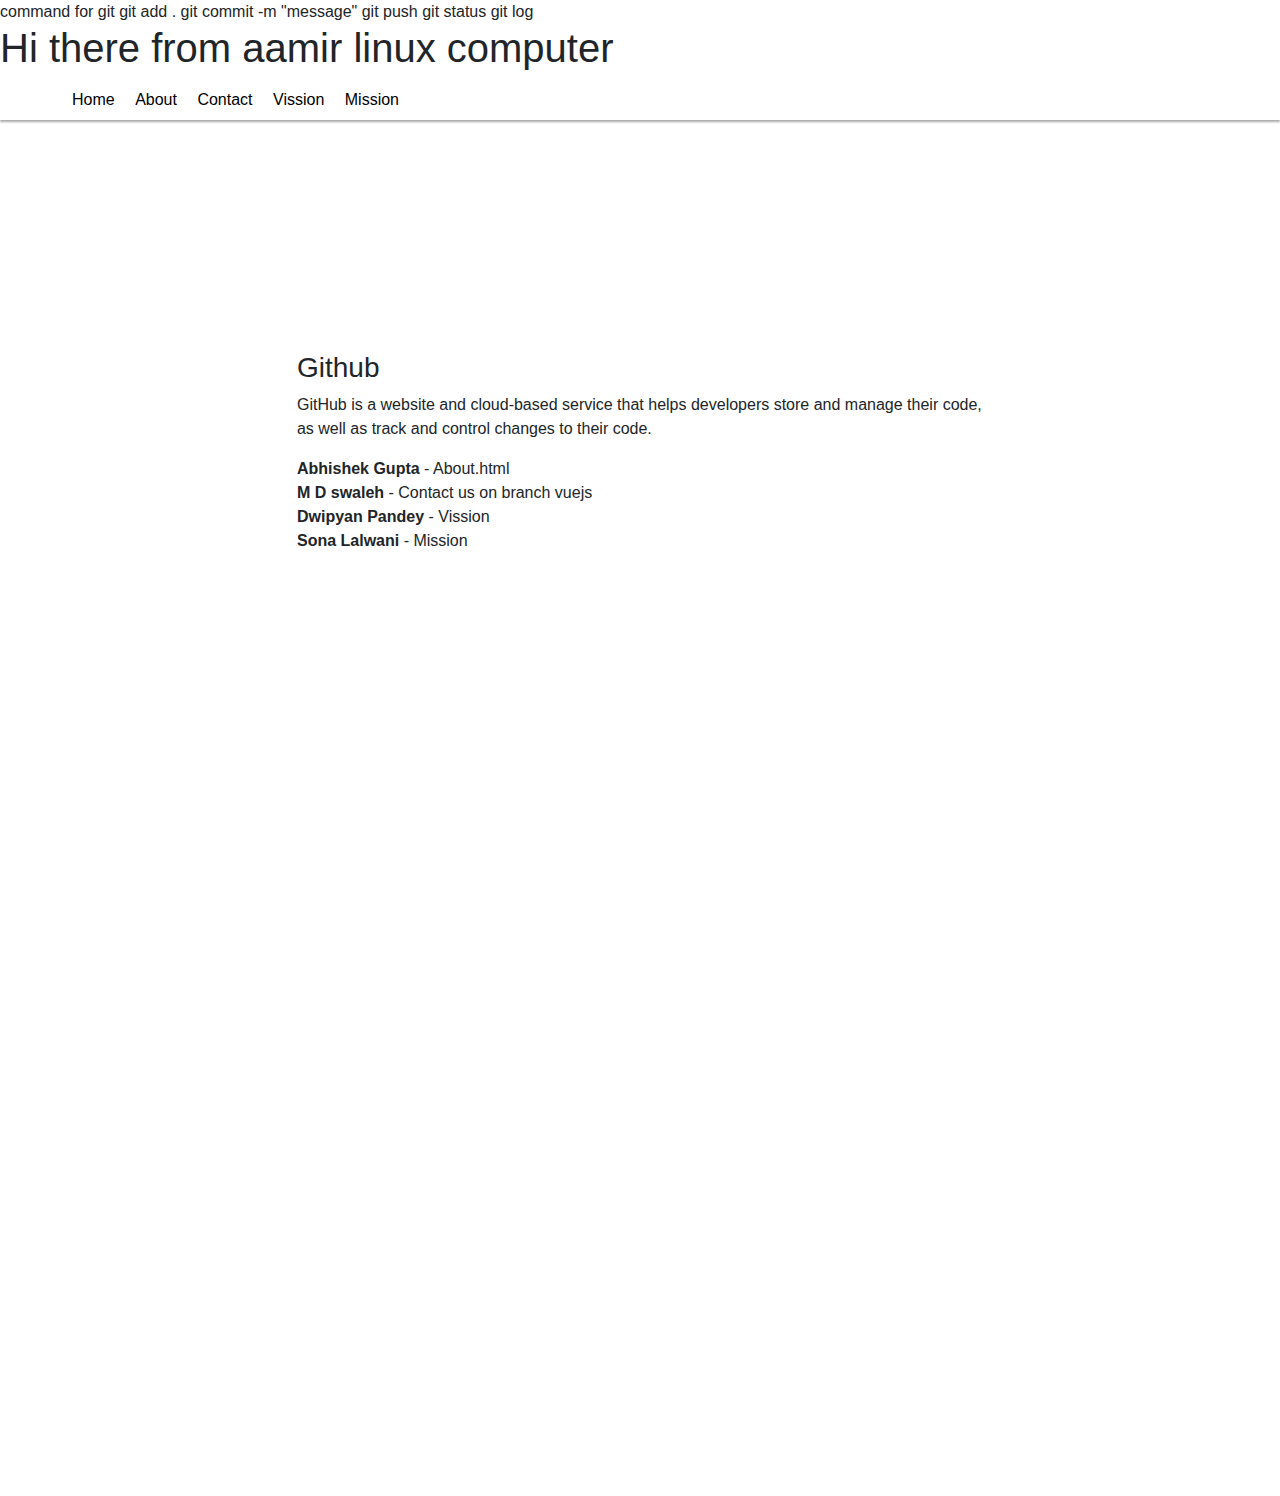
<file: index.html>
<!DOCTYPE html>
<html lang="en">
<head>
  <meta charset="UTF-8">
  <meta http-equiv="X-UA-Compatible" content="IE=edge">
  <meta name="viewport" content="width=device-width, initial-scale=1.0">
  <link rel="stylesheet" href="https://maxcdn.bootstrapcdn.com/bootstrap/4.0.0/css/bootstrap.min.css" integrity="sha384-Gn5384xqQ1aoWXA+058RXPxPg6fy4IWvTNh0E263XmFcJlSAwiGgFAW/dAiS6JXm" crossorigin="anonymous">
  <link rel="stylesheet" href="style.css" />
  <title>Kosabomkai Pvt. Ltd.</title>
</head>
<body>
  command for git 
  git add .
  git commit -m "message"
  git push

  git status
  git log 
  <h1>Hi there from aamir linux computer</h1>
  <header>
    <ul>
      <li><a href="/">Home</a></li>
      <li><a href="/about.html">About</a></li>
      <li><a href="/contact.html">Contact</a></li>
      <li><a href="/vission.html">Vission</a></li>
      <li><a href="/mission.html">Mission</a></li>
    </ul>
  </header>
  <div class="container">
    <div class="row justify-content-center">
      <div class="col-lg-8">
        <h3>Github</h3>
        <p>
          GitHub is a website and cloud-based service that helps developers store and manage their code, as well as track and control changes to their code.
        </p>
        <ul>
          <li><strong>Abhishek Gupta</strong> - About.html</li>
          <li><strong>M D swaleh</strong> - Contact us on branch vuejs</li>
          <li><strong>Dwipyan Pandey</strong> - Vission</li>
          <li><strong>Sona Lalwani</strong> - Mission</li>
        </ul>


      </div>
    </div>
  </div>
<ul class="my_change"></ul>
  <div class="container">
    <div class="row">
      <div class="col-lg-4"></div>
      <div class="col-lg-4"></div>
      <div class="col-lg-4"></div>
    </div>
  </div>
</body>
</html>
</file>
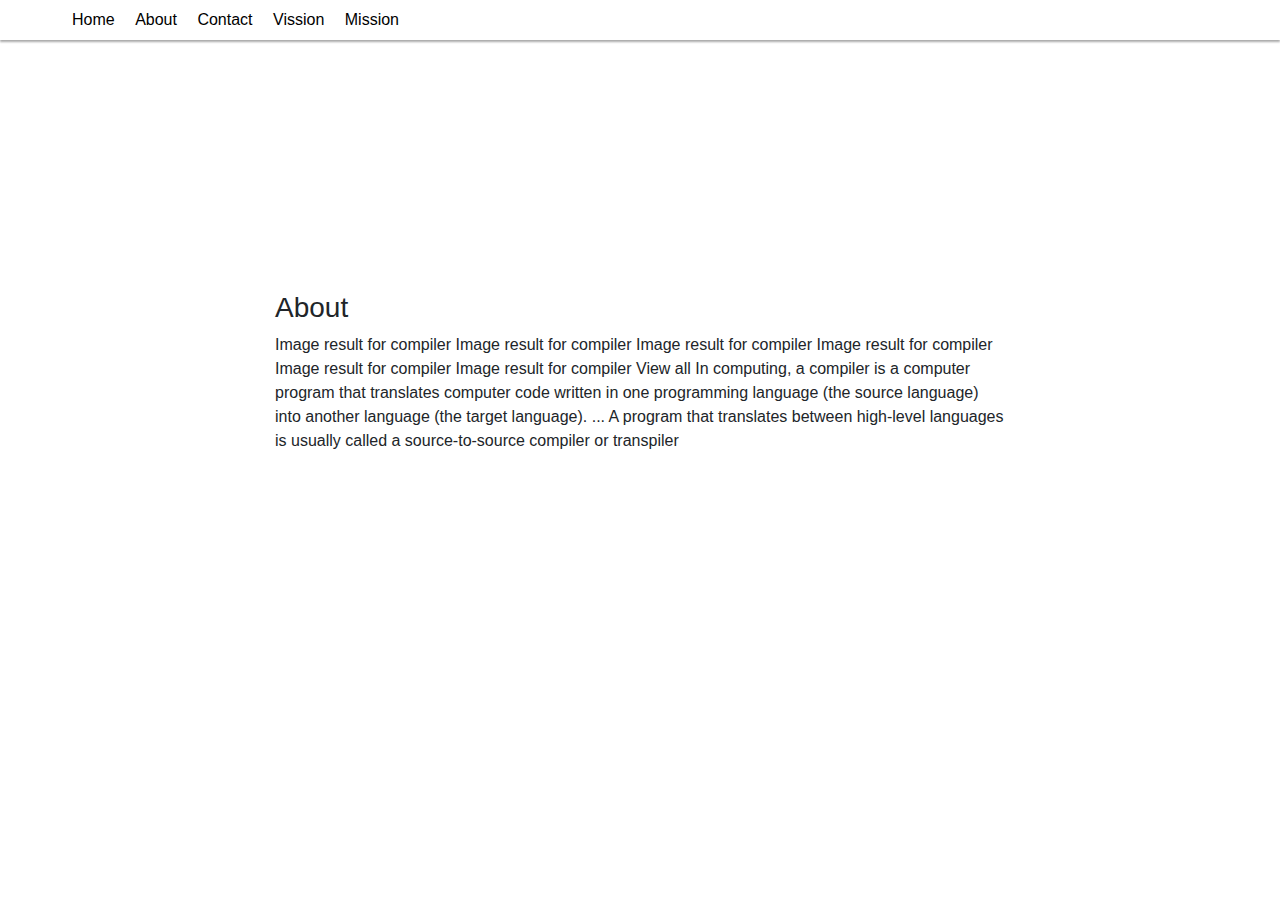
<file: about.html>
<!DOCTYPE html>
<html lang="en">
  <head>
    <meta charset="UTF-8" />
    <meta http-equiv="X-UA-Compatible" content="IE=edge" />
    <meta name="viewport" content="width=device-width, initial-scale=1.0" />
    <link
      rel="stylesheet"
      href="https://maxcdn.bootstrapcdn.com/bootstrap/4.0.0/css/bootstrap.min.css"
      integrity="sha384-Gn5384xqQ1aoWXA+058RXPxPg6fy4IWvTNh0E263XmFcJlSAwiGgFAW/dAiS6JXm"
      crossorigin="anonymous"
    />
    <link rel="stylesheet" href="style.css" />
    <title>Kosabomkai Pvt. Ltd.</title>
  </head>
  <body>
    <header>
      <ul>
        <li><a href="/">Home</a></li>
        <li><a href="/about.html">About</a></li>
        <li><a href="/contact.html">Contact</a></li>
        <li><a href="/vission.html">Vission</a></li>
        <li><a href="/mission.html">Mission</a></li>
      </ul>
    </header>
    <div class="container">
      <div class="row justify-content-center">
        <div class="col-lg-8">
          <h3>About</h3>
          <!-- write here -->
          <p>
            Image result for compiler Image result for compiler Image result for
            compiler Image result for compiler Image result for compiler Image
            result for compiler View all In computing, a compiler is a computer
            program that translates computer code written in one programming
            language (the source language) into another language (the target
            language). ... A program that translates between high-level
            languages is usually called a source-to-source compiler or
            transpiler
          </p>
        </div>
      </div>
    </div>
  </body>
</html>
</file>
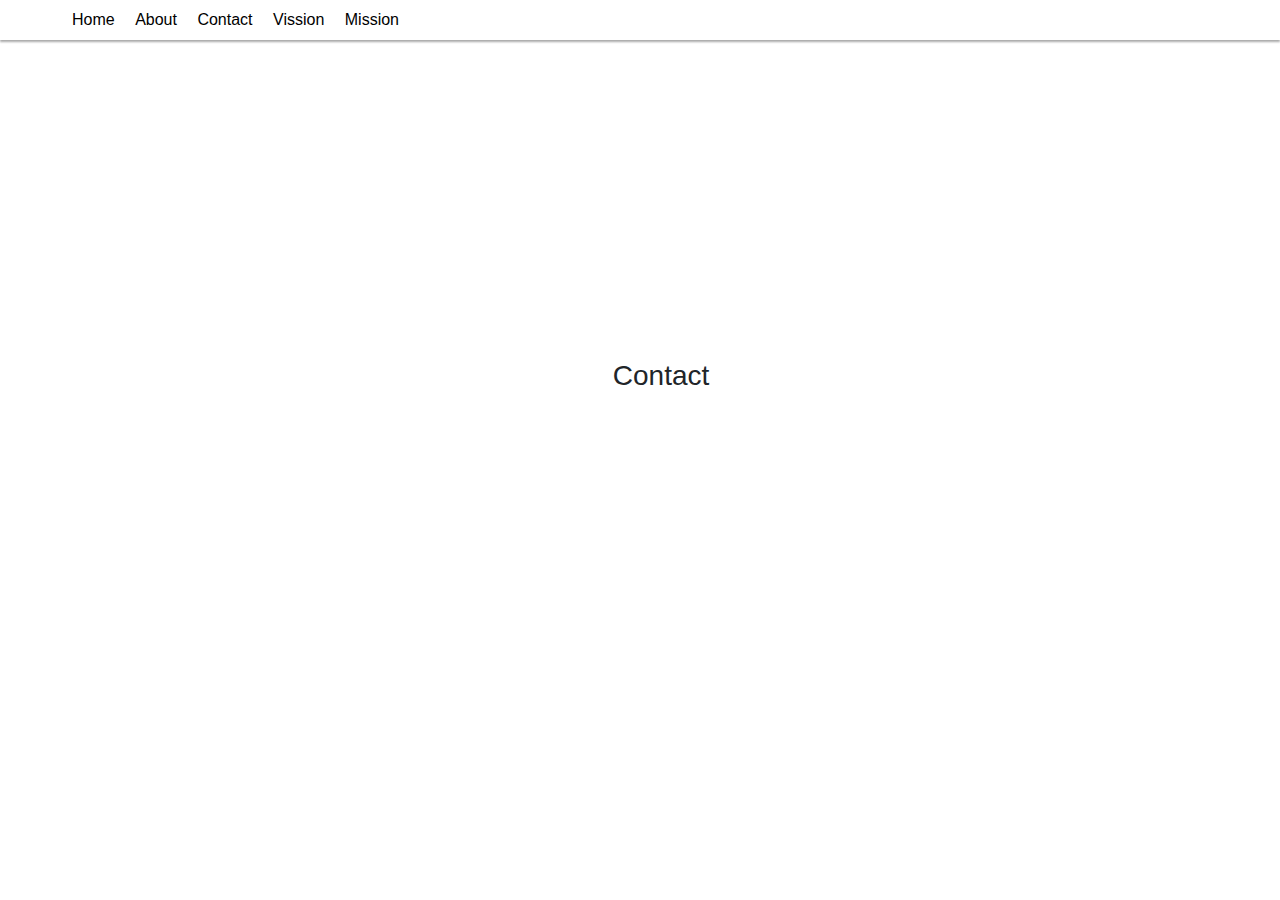
<file: contact.html>
<!DOCTYPE html>
<html lang="en">
<head>
  <meta charset="UTF-8">
  <meta http-equiv="X-UA-Compatible" content="IE=edge">
  <meta name="viewport" content="width=device-width, initial-scale=1.0">
  <link rel="stylesheet" href="https://maxcdn.bootstrapcdn.com/bootstrap/4.0.0/css/bootstrap.min.css" integrity="sha384-Gn5384xqQ1aoWXA+058RXPxPg6fy4IWvTNh0E263XmFcJlSAwiGgFAW/dAiS6JXm" crossorigin="anonymous">
  <link rel="stylesheet" href="style.css" />
  <title>Kosabomkai Pvt. Ltd.</title>
</head>
<body>
  <header>
    <ul>
      <li><a href="/">Home</a></li>
      <li><a href="/about.html">About</a></li>
      <li><a href="/contact.html">Contact</a></li>
      <li><a href="/vission.html">Vission</a></li>
      <li><a href="/mission.html">Mission</a></li>
    </ul>
  </header>
  <div class="container">
    <div class="row justify-content-center">
      <div class="col-lg-8">
        <h3>Contact</h3>
        <!-- write here -->
      </div>
    </div>
  </div>
</body>
</html>
</file>
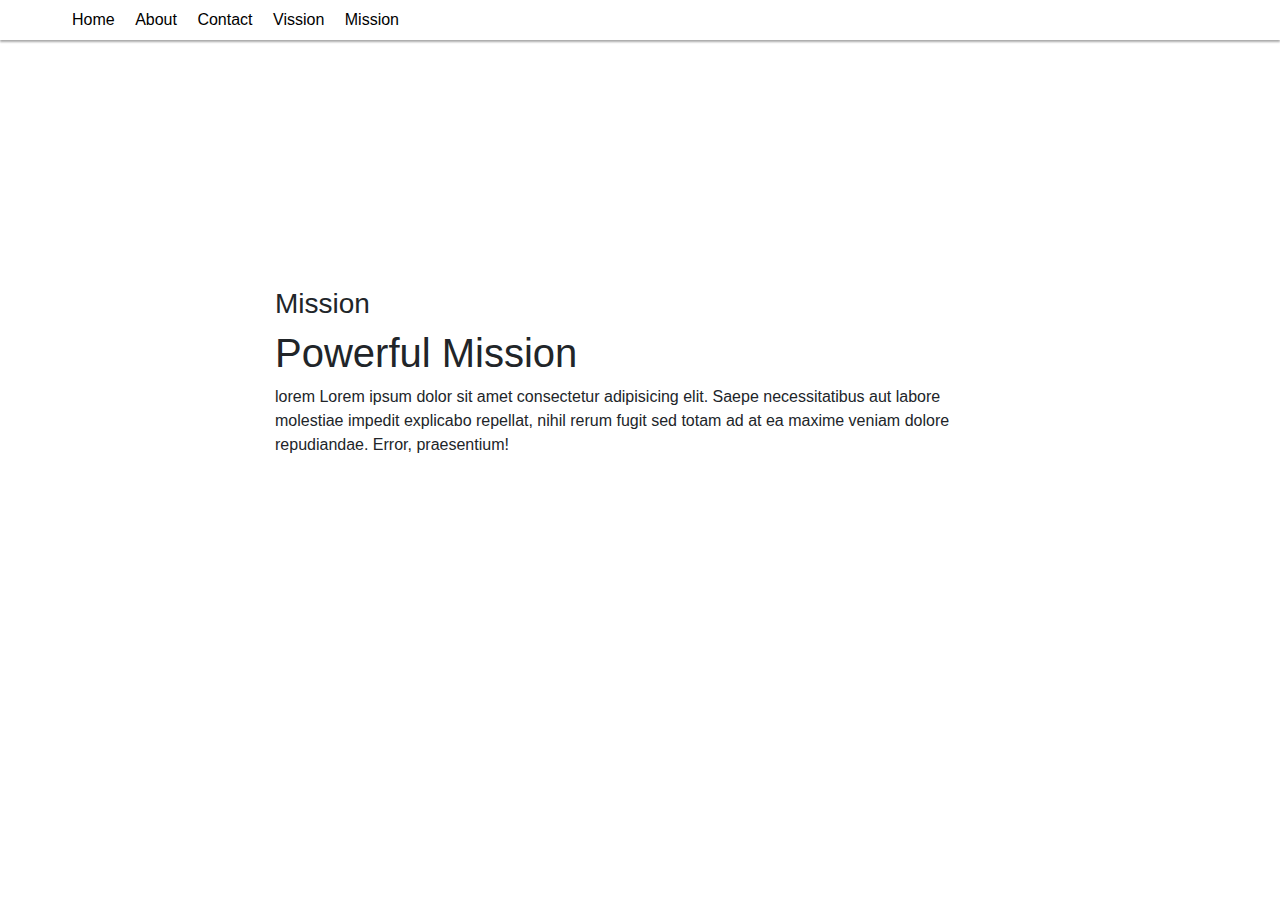
<file: mission.html>
<!DOCTYPE html>
<html lang="en">
<head>
  <meta charset="UTF-8">
  <meta http-equiv="X-UA-Compatible" content="IE=edge">
  <meta name="viewport" content="width=device-width, initial-scale=1.0">
  <link rel="stylesheet" href="https://maxcdn.bootstrapcdn.com/bootstrap/4.0.0/css/bootstrap.min.css" integrity="sha384-Gn5384xqQ1aoWXA+058RXPxPg6fy4IWvTNh0E263XmFcJlSAwiGgFAW/dAiS6JXm" crossorigin="anonymous">
  <link rel="stylesheet" href="style.css" />
  <title>Kosabomkai Pvt. Ltd.</title>
</head>
<body>
  <header>
    <ul>
      <li><a href="/">Home</a></li>
      <li><a href="/about.html">About</a></li>
      <li><a href="/contact.html">Contact</a></li>
      <li><a href="/vission.html">Vission</a></li>
      <li><a href="/mission.html">Mission</a></li>
    </ul>
  </header>
  <div class="container">
    <div class="row justify-content-center">
      <div class="col-lg-8">
        <h3>Mission</h3>
        <h1>Powerful Mission</h1>
      <p> lorem 
        Lorem ipsum dolor sit amet consectetur adipisicing elit. Saepe necessitatibus aut labore molestiae impedit explicabo repellat, nihil rerum fugit sed totam ad at 
        ea maxime veniam dolore repudiandae. Error, praesentium!

      </p>
      </div>
    </div>
  </div>
</body>
</html>
</file>
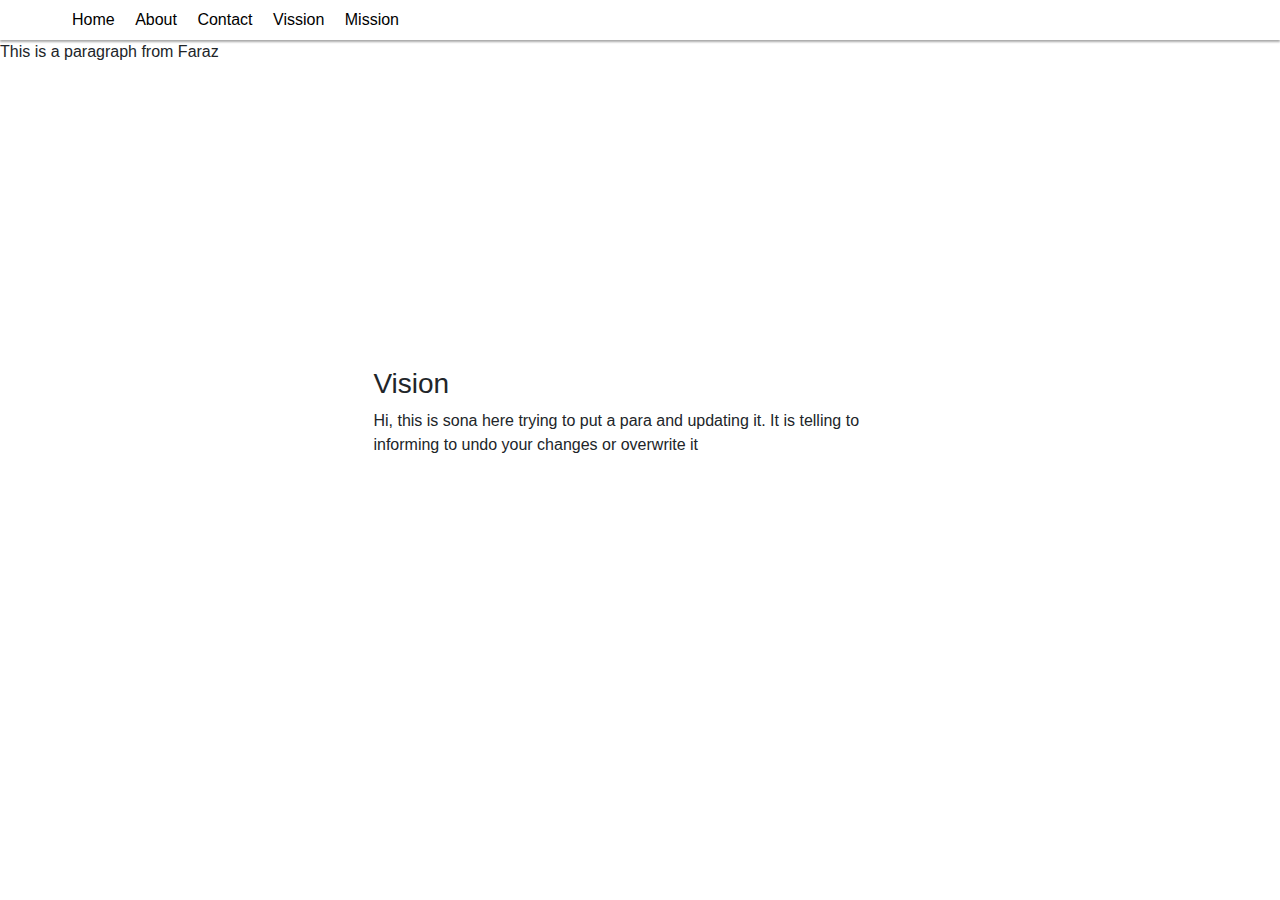
<file: vission.html>
<!DOCTYPE html>
<html lang="en">
<head>
  <meta charset="UTF-8">
  <meta http-equiv="X-UA-Compatible" content="IE=edge">
  <meta name="viewport" content="width=device-width, initial-scale=1.0">
  <link rel="stylesheet" href="https://maxcdn.bootstrapcdn.com/bootstrap/4.0.0/css/bootstrap.min.css" integrity="sha384-Gn5384xqQ1aoWXA+058RXPxPg6fy4IWvTNh0E263XmFcJlSAwiGgFAW/dAiS6JXm" crossorigin="anonymous">
  <link rel="stylesheet" href="style.css" />
  <title>Kosabomkai Pvt. Ltd.</title>
</head>
<body>
  <header>
    <ul>
      <li><a href="/">Home</a></li>
      <li><a href="/about.html">About</a></li>
      <li><a href="/contact.html">Contact</a></li>
      <li><a href="/vission.html">Vission</a></li>
      <li><a href="/mission.html">Mission</a></li>
    </ul>
  </header>
  <p>This is a paragraph from Faraz</p>
  <div class="container">
    <div class="row justify-content-center">
      <div class="col-lg-8">
        <h3>Vision</h3>
        <p> Hi, this is sona here trying to put a para and updating it.
            It is telling to informing to undo your changes or overwrite it
        </p>

      </div>
    </div>
  </div>
</body>
</html>
</file>
<file: style.css>
* {
  margin:0;
  padding: 0;
  box-sizing: border-box;
}
body {
  min-height: 100vh;
}

header {
  height: 40px;
  padding: 0 5vw;
  box-shadow: 0 2px 2px #aaa;
}

header ul li {
  list-style: none;
  display: inline-block;
  margin: 0 0.5em;
  line-height: 40px;
}
header ul li a {
  text-decoration: none;
  color: #000;
}
.container {
  display: grid;
  place-content: center;
  height: calc(80vh - 40px);
}
.container ul li {
  list-style: none;
}
</file>
